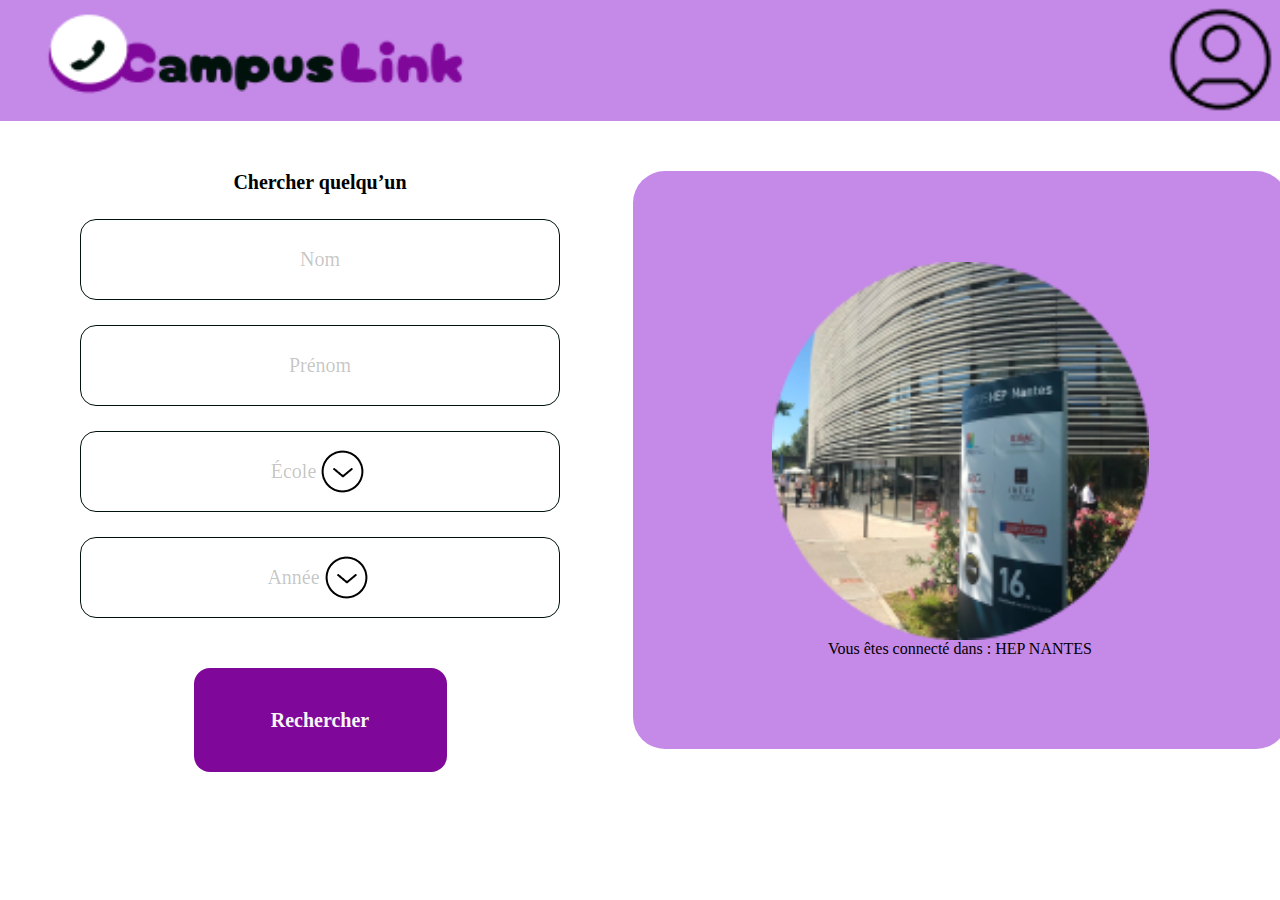
<file: index.html>
<!DOCTYPE html>
<html lang="fr">

<head>
    <meta charset="UTF-8">
    <meta name="viewport" content="width=device-width, initial-scale=1.0">
    <title>CampusLink</title>
    <link rel="stylesheet" href="style.css">
</head>

<body style="margin: 0;">
    <div class="navbar">
        <!--Logo CampusLink-->
        <img src="img/campuslink.png" alt="Logo CampusLink" class="img-fluid">
        <img src="img/user-profile-circle.png" alt="Profile" class="profile">
    </div>
    <!--Barre de recherche-->
    <div class="col12">
        <div class="col6">
            <div class="connect">
                <img src="img/hep.png" alt="Logo HEP" class="imghep">
                Vous êtes connecté dans : HEP NANTES
            </div>
        </div>  

        <div class="col6">
            <div class="search">
                Chercher quelqu’un

                <div class="block">Nom</div>
                <div class="block">Prénom</div>

                        <div class="block-inline" id="schoolSelect">
                            <span>École</span>
                            <img src="img/arrow-down-contained-01.png" alt="Déploiement des autres années" class="deploy">
                        </div>

                        <div class="block-inline" id="yearSelect">
                            <span>Année</span>
                            <img src="img/arrow-down-contained-01.png" alt="Déploiement des autres écoles" class="deploy">
                        </div>

                        <div class="bouton" id="searchBtn">Rechercher</div>
                    </div>
                </div>
            </div>

            <!-- Pop-up pour sélection École -->
            <div class="overlay" id="overlay"></div>
            <div class="modal" id="schoolModal">
                <div class="modal-header">Choisissez une école</div>
                <div class="modal-options">
                    <div>EPSI/WIS</div>
                    <div>IFAG</div>
                    <div>IDRAC</div>
                    <div>IET</div>
                    <div>IEFT</div>
                    <div>SUP' DE COM</div>
                </div>
                <div class="modal-close" id="closeSchoolModal">Fermer</div>
            </div>

            <!-- Pop-up pour sélection Année -->
            <div class="modal" id="yearModal">
                <div class="modal-header">Choisissez une année</div>
                <div class="modal-options">
                    <div>1ère année</div>
                    <div>2ème année</div>
                    <div>3ème année</div>
                    <div>4ème année</div>
                    <div>5ème année</div>
                </div>
                <div class="modal-close" id="closeYearModal">Fermer</div>
            </div>

        </div>
    </div>
    <script>
        // Références aux éléments du DOM
        const schoolSelect = document.getElementById('schoolSelect');
        const yearSelect = document.getElementById('yearSelect');
        const schoolModal = document.getElementById('schoolModal');
        const yearModal = document.getElementById('yearModal');
        const overlay = document.getElementById('overlay');
        const closeSchoolModal = document.getElementById('closeSchoolModal');
        const closeYearModal = document.getElementById('closeYearModal');

        // Fonctions pour ouvrir et fermer les modales
        function openModal(modal) {
            modal.style.display = 'block';
            overlay.style.display = 'block';
        }

        function closeModal(modal) {
            modal.style.display = 'none';
            overlay.style.display = 'none';
        }

        // Événements d'ouverture des modales
        schoolSelect.addEventListener('click', () => openModal(schoolModal));
        yearSelect.addEventListener('click', () => openModal(yearModal));

        // Événements de fermeture des modales
        closeSchoolModal.addEventListener('click', () => closeModal(schoolModal));
        closeYearModal.addEventListener('click', () => closeModal(yearModal));

        // Redirection vers recherche.html au clic sur "Rechercher"
        document.getElementById('searchBtn').addEventListener('click', function () {
            window.location.href = 'recherche.html';
        });

        // Fermeture des modales si on clique en dehors
        overlay.addEventListener('click', () => {
            closeModal(schoolModal);
            closeModal(yearModal);
        });
    </script>
    <script>
        // Redirection vers recherche.html au clic sur le bouton "Rechercher"
        document.getElementById('searchBtn').addEventListener('click', function () {
            window.location.href = 'recherche.html';
        });
    </script>
</body>
</html>
</file>
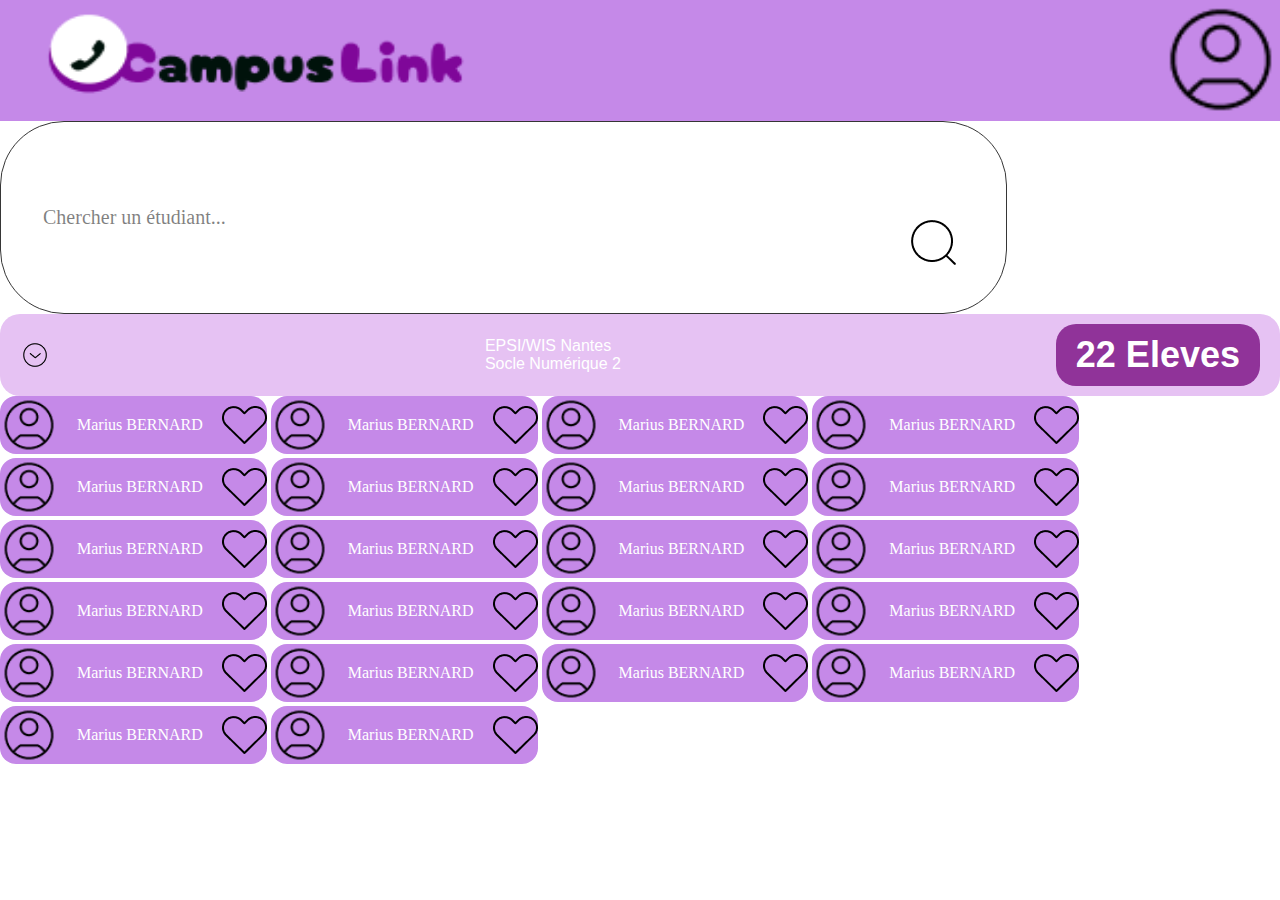
<file: recherche.html>
<!DOCTYPE html>
<html lang="fr">

<head>
    <meta charset="UTF-8">
    <meta name="viewport" content="width=device-width, initial-scale=1.0">
    <title>CampusLink</title>
    <link rel="stylesheet" href="style.css">
</head>

<body style="margin: 0;">
    <div class="navbar">
        <!--Logo CampusLink-->
        <img src="img/campuslink.png" alt="Logo CampusLink" class="img-fluid">
        <img src="img/user-profile-circle.png" alt="Profile" class="profile">
    </div>
    <div class="recherche">
        <div class="texte">
            Chercher un étudiant... </div>
        <img src="img/search-01.png" alt="Rechercher" class="search">
    </div>
    <div class="deploiement">
        <img src="img/arrow-down-contained-01.png" alt="Déploiement des autres années" class="deployyear">
        EPSI/WIS Nantes<br>Socle Numérique 2
        <div class="nombre">
            22 Eleves
        </div>
    </div>
    <div class="profiles">
        <div class="user">
            <img src="img/user-profile-circle.png" alt="Profile" class="bonjour">
            <div class="name">Marius BERNARD</div>
            <img src="img/Icon.png" alt="favorite" class="favorite">
        </div>
        <div class="user">
            <img src="img/user-profile-circle.png" alt="Profile" class="bonjour">
            <div class="name">Marius BERNARD</div>
            <img src="img/Icon.png" alt="favorite" class="favorite">
        </div>
        <div class="user">
            <img src="img/user-profile-circle.png" alt="Profile" class="bonjour">
            <div class="name">Marius BERNARD</div>
            <img src="img/Icon.png" alt="favorite" class="favorite">
        </div>
        <div class="user">
            <img src="img/user-profile-circle.png" alt="Profile" class="bonjour">
            <div class="name">Marius BERNARD</div>
            <img src="img/Icon.png" alt="favorite" class="favorite">
        </div>
        <div class="user">
            <img src="img/user-profile-circle.png" alt="Profile" class="bonjour">
            <div class="name">Marius BERNARD</div>
            <img src="img/Icon.png" alt="favorite" class="favorite">
        </div>
        <div class="user">
            <img src="img/user-profile-circle.png" alt="Profile" class="bonjour">
            <div class="name">Marius BERNARD</div>
            <img src="img/Icon.png" alt="favorite" class="favorite">
        </div>
        <div class="user">
            <img src="img/user-profile-circle.png" alt="Profile" class="bonjour">
            <div class="name">Marius BERNARD</div>
            <img src="img/Icon.png" alt="favorite" class="favorite">
        </div>
        <div class="user">
            <img src="img/user-profile-circle.png" alt="Profile" class="bonjour">
            <div class="name">Marius BERNARD</div>
            <img src="img/Icon.png" alt="favorite" class="favorite">
        </div>
        <div class="user">
            <img src="img/user-profile-circle.png" alt="Profile" class="bonjour">
            <div class="name">Marius BERNARD</div>
            <img src="img/Icon.png" alt="favorite" class="favorite">
        </div>
        <div class="user">
            <img src="img/user-profile-circle.png" alt="Profile" class="bonjour">
            <div class="name">Marius BERNARD</div>
            <img src="img/Icon.png" alt="favorite" class="favorite">
        </div>
        <div class="user">
            <img src="img/user-profile-circle.png" alt="Profile" class="bonjour">
            <div class="name">Marius BERNARD</div>
            <img src="img/Icon.png" alt="favorite" class="favorite">
        </div>
        <div class="user">
            <img src="img/user-profile-circle.png" alt="Profile" class="bonjour">
            <div class="name">Marius BERNARD</div>
            <img src="img/Icon.png" alt="favorite" class="favorite">
        </div>
        <div class="user">
            <img src="img/user-profile-circle.png" alt="Profile" class="bonjour">
            <div class="name">Marius BERNARD</div>
            <img src="img/Icon.png" alt="favorite" class="favorite">
        </div>
        <div class="user">
            <img src="img/user-profile-circle.png" alt="Profile" class="bonjour">
            <div class="name">Marius BERNARD</div>
            <img src="img/Icon.png" alt="favorite" class="favorite">
        </div>
        <div class="user">
            <img src="img/user-profile-circle.png" alt="Profile" class="bonjour">
            <div class="name">Marius BERNARD</div>
            <img src="img/Icon.png" alt="favorite" class="favorite">
        </div>
        <div class="user">
            <img src="img/user-profile-circle.png" alt="Profile" class="bonjour">
            <div class="name">Marius BERNARD</div>
            <img src="img/Icon.png" alt="favorite" class="favorite">
        </div>
        <div class="user">
            <img src="img/user-profile-circle.png" alt="Profile" class="bonjour">
            <div class="name">Marius BERNARD</div>
            <img src="img/Icon.png" alt="favorite" class="favorite">
        </div>
        <div class="user">
            <img src="img/user-profile-circle.png" alt="Profile" class="bonjour">
            <div class="name">Marius BERNARD</div>
            <img src="img/Icon.png" alt="favorite" class="favorite">
        </div>
        <div class="user">
            <img src="img/user-profile-circle.png" alt="Profile" class="bonjour">
            <div class="name">Marius BERNARD</div>
            <img src="img/Icon.png" alt="favorite" class="favorite">
        </div>
        <div class="user">
            <img src="img/user-profile-circle.png" alt="Profile" class="bonjour">
            <div class="name">Marius BERNARD</div>
            <img src="img/Icon.png" alt="favorite" class="favorite">
        </div>
        <div class="user">
            <img src="img/user-profile-circle.png" alt="Profile" class="bonjour">
            <div class="name">Marius BERNARD</div>
            <img src="img/Icon.png" alt="favorite" class="favorite">
        </div>
        <div class="user">
            <img src="img/user-profile-circle.png" alt="Profile" class="bonjour">
            <div class="name">Marius BERNARD</div>
            <img src="img/Icon.png" alt="favorite" class="favorite">
        </div>

        <script>
            document.addEventListener("DOMContentLoaded", () => {
                const users = document.querySelectorAll(".user");

                users.forEach(user => {
                    user.addEventListener("click", () => {
                        window.location.href = "profile.html";
                    });
                });
            });
        </script>
    </div>
</body>

</html>
</file>
<file: style.css>
.navbar {
    background: #C589E8;
}

.profile {
    float: right;
    width: 119px;
    height: 119px;
}

.img-fluid {
    width: 580px;
    height: 117px;
}

.h2 {
    color: #fe3f3f;
    font-family: Poppins;
    font-size: 20px;
    font-style: normal;
    font-weight: 700;
    line-height: normal;
}

.search {
    display: flex;
    color: #000;
    font-family: Poppins;
    font-size: 20px;
    font-style: normal;
    font-weight: 700;
    line-height: normal;
    margin-top: 50px;
    align-content: center;
    justify-content: flex-end;
    align-items: center;
    flex-direction: column;
}


.search .block {
    border-radius: 16px;
    border: 1px solid var(--Color, #00120B);
    color: rgba(0, 0, 0, 0.24);
    font-family: Poppins;
    font-size: 20px;
    font-style: normal;
    font-weight: 400;
    line-height: normal;
    display: flex;
    width: 478px;
    height: 79px;
    justify-content: center;
    align-items: center;
    flex-shrink: 0;
    margin-top: 25px;
}

.search .block-inline {
    border-radius: 16px;
    border: 1px solid var(--Color, #00120B);
    color: rgba(0, 0, 0, 0.24);
    font-family: Poppins;
    font-size: 20px;
    font-style: normal;
    font-weight: 400;
    line-height: normal;
    display: flex;
    width: 478px;
    height: 79px;
    justify-content: center;
    align-items: center;
    flex-shrink: 0;
    margin-top: 25px;
}

.search .block-inline .deploy {
    justify-self: end;
}

.deploy {
    width: 53px;
    height: 53px;
    flex-shrink: 0;
}

.search .bouton {
    display: flex;
    width: 233px;
    height: 84px;
    padding: 10px;
    justify-content: center;
    align-items: center;
    gap: 10px;
    flex-shrink: 0;
    border-radius: 16px;
    background: var(--Violet-Pop, #7F0799);
    color: var(--Blanc, #F6F6F6);
    font-family: Poppins;
    font-size: 20px;
    font-style: normal;
    font-weight: 700;
    line-height: normal;
    margin-top: 50px;
}

.search .bouton .a {
    color: white;
    text-decoration: none;
}

.imghep {
    width: 377px;
    height: 378px;
    flex-shrink: 0;
}

.connect {
    width: 655px;
    height: 578px;
    flex-shrink: 0;
    border-radius: 32px;
    background: var(--Violet-Principal, #C589E8);
    margin-top: 50px;
    display: flex;
    flex-direction: column;
    align-items: center;
    justify-content: center;

}

.col6 {
    display: flex;
    width: 50%;
    justify-content: center;
}

.col12 {
    display: flex;
    width: calc((100% / 12)* 12);
    flex-direction: row-reverse;
}

/* Styles pour le modal */
.modal {
    display: none;
    position: fixed;
    top: 50%;
    left: 50%;
    transform: translate(-50%, -50%);
    background-color: white;
    border: 1px solid #ccc;
    box-shadow: 0px 0px 10px rgba(0, 0, 0, 0.1);
    z-index: 1000;
    width: 300px;
    padding: 20px;
}

.modal-header {
    font-weight: bold;
    margin-bottom: 10px;
}

.modal-options {
    margin-bottom: 10px;
}

.modal-options div {
    padding: 5px 0;
    cursor: pointer;
}

.modal-close {
    text-align: right;
    cursor: pointer;
    color: red;
}

.overlay {
    display: none;
    position: fixed;
    top: 0;
    left: 0;
    width: 100%;
    height: 100%;
    background-color: rgba(0, 0, 0, 0.5);
    z-index: 999;
}

@media (max-width: 768px) {
    .col12 {
        flex-direction: column;
        align-items: center;
    }
}

.recherche {
    display: flex;
    width: 921px;
    height: 109px;
    padding: 41px 42px;
    justify-content: space-between;
    align-items: center;
    flex-shrink: 0;
    border-radius: 64px;
    border: 1px solid #363636;
    background: #FFF;
}

.recherche .texte {
    color: rgba(0, 0, 0, 0.50);
    font-family: Poppins;
    font-size: 20px;
    font-style: normal;
    font-weight: 400;
    line-height: normal;
}


.user {
    background-color: #C589E8;
    display: flex;
    align-items: center;
    justify-content: center;
    display: inline-flex;
    align-items: center;
    gap: 19px;
    border-radius: 16px;
    background: var(--Violet-Principal, #C589E8);
    color: #FFF;
    font-family: Poppins;
    font-size: 16px;
    font-style: normal;
    font-weight: 400;
    line-height: normal;
}

.bonjour {
    width: 58px;
    height: 58px;

}

.deploiement {
    display: flex;
    justify-content: space-between;
    align-items: center;
    padding: 10px 20px;
    border-radius: 20px;
    background-color: #E6C2F3;
    font-family: 'Arial', sans-serif;
    color: white;
    font-size: 16px;
}

.deployyear {
    width: 30px;
    height: 30px;
}

.nombre {
    font-size: 36px;
    font-weight: bold;
    background-color: #903399;
    padding: 10px 20px;
    border-radius: 20px;
}

.main {
    width: 621px;
    height: 178px;
    display: inline-flex;
    padding: 8px;
    align-items: center;
    gap: 124px;
    color: #000;
    font-family: Poppins;
    font-size: 32px;
    font-style: normal;
    font-weight: 400;
    line-height: normal;
    border-radius: 16px;
    border: 1px solid #000;
    justify-content: center;
}

.more {
    display: flex;
    width: 938px;
    padding: 8px 12px;
    flex-direction: column;
    align-items: flex-start;
    gap: 29px;
    border-radius: 16px;
    background: var(--Violet-Principal, #C589E8);
    color: var(--Blanc, #F6F6F6);
    font-family: Poppins;
    font-size: 24px;
    font-style: normal;
    font-weight: 400;
    line-height: normal;
}

.message {
    display: flex;
    align-items: center;
}

.letter {
    display: flex;
    align-items: center;
}

.addfav {
    display: flex;
    align-items: center;
}

.container {
    display: flex;
    flex-direction: column;
    justify-content: center;
    align-items: center;
    min-height: 100vh;
    gap: 16px;

}

/* Media Queries */
@media (max-width: 768px) {
    .navbar {
        flex-direction: column;
        align-items: center;
        gap: 10px;
        max-width: 768px;
    }

    .profile {
        width: 80px;
        height: 80px;
    }

    .col6 {
        width: 100%;
    }

    .col12 {
        flex-direction: column;
        align-items: center;
    }

    .search {
        max-width: 400px;
    }

    .connect {
        width: 90%;
    }

    .recherche {
        padding: 10px;
        max-width: 400px;
    }

    .more {
        width: 100%;
    }
}

@media (max-width: 480px) {

    .search .block,
    .search .block-inline {
        width: 100%;
    }

    .search .bouton {
        width: 100%;
    }

    .main {
        flex-direction: column;
        gap: 10px;
    }
}

/* Media Queries pour une meilleure responsivité */
@media (max-width: 768px) {
    .navbar {
        flex-direction: column;
        align-items: center;
        padding: 15px;
    }

    .img-fluid {
        width: 80%;

        height: auto;

    }

    .navbar .logo {
        max-width: 120px;

    }

    .profile {
        width: 60px;
        height: 60px;
    }
}
</file>
